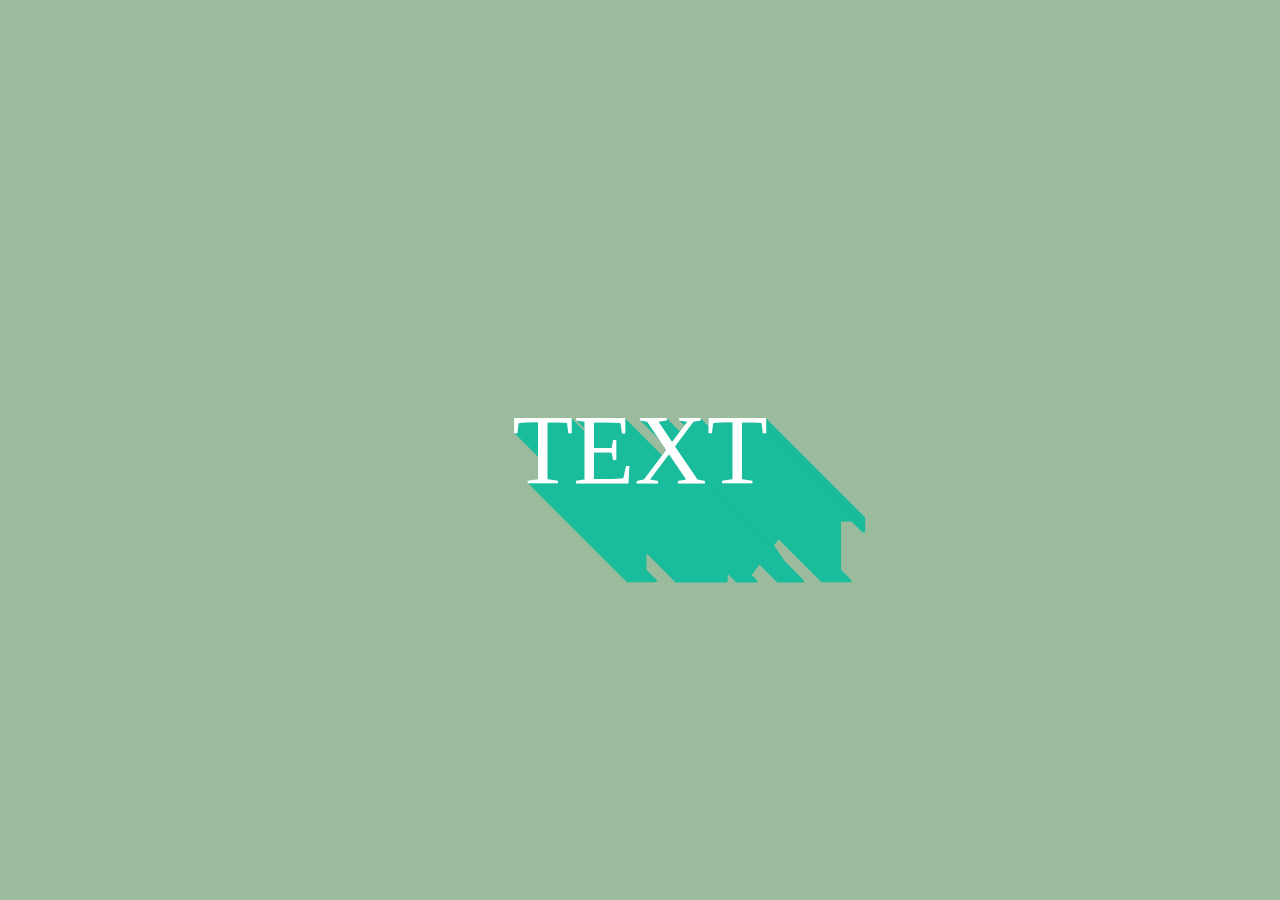
<file: long-text-shadow/index.html>
<!DOCTYPE html>
<html lang="en">
<head>
    <meta charset="UTF-8">
    <meta http-equiv="X-UA-Compatible" content="IE=edge">
    <meta name="viewport" content="width=device-width, initial-scale=1.0">
    <title>Long Text Shadow | Javascript Tutorials</title>
    <link href="styles.css", rel="stylesheet"/>
</head>
<body>  
    <h1 contenteditable="true">TEXT</h1>
    <script src="script.js"></script>
</body>
</html>
</file>
<file: long-text-shadow/styles.css>
@import "../reset.css";

body {
    height: 100vh;
    display: flex;
    justify-content: center;
    align-items: center;
}

h1 {
    font-size: 100px;
    color: #fff;
    text-shadow: 1px, 1px, black;
}
</file>
